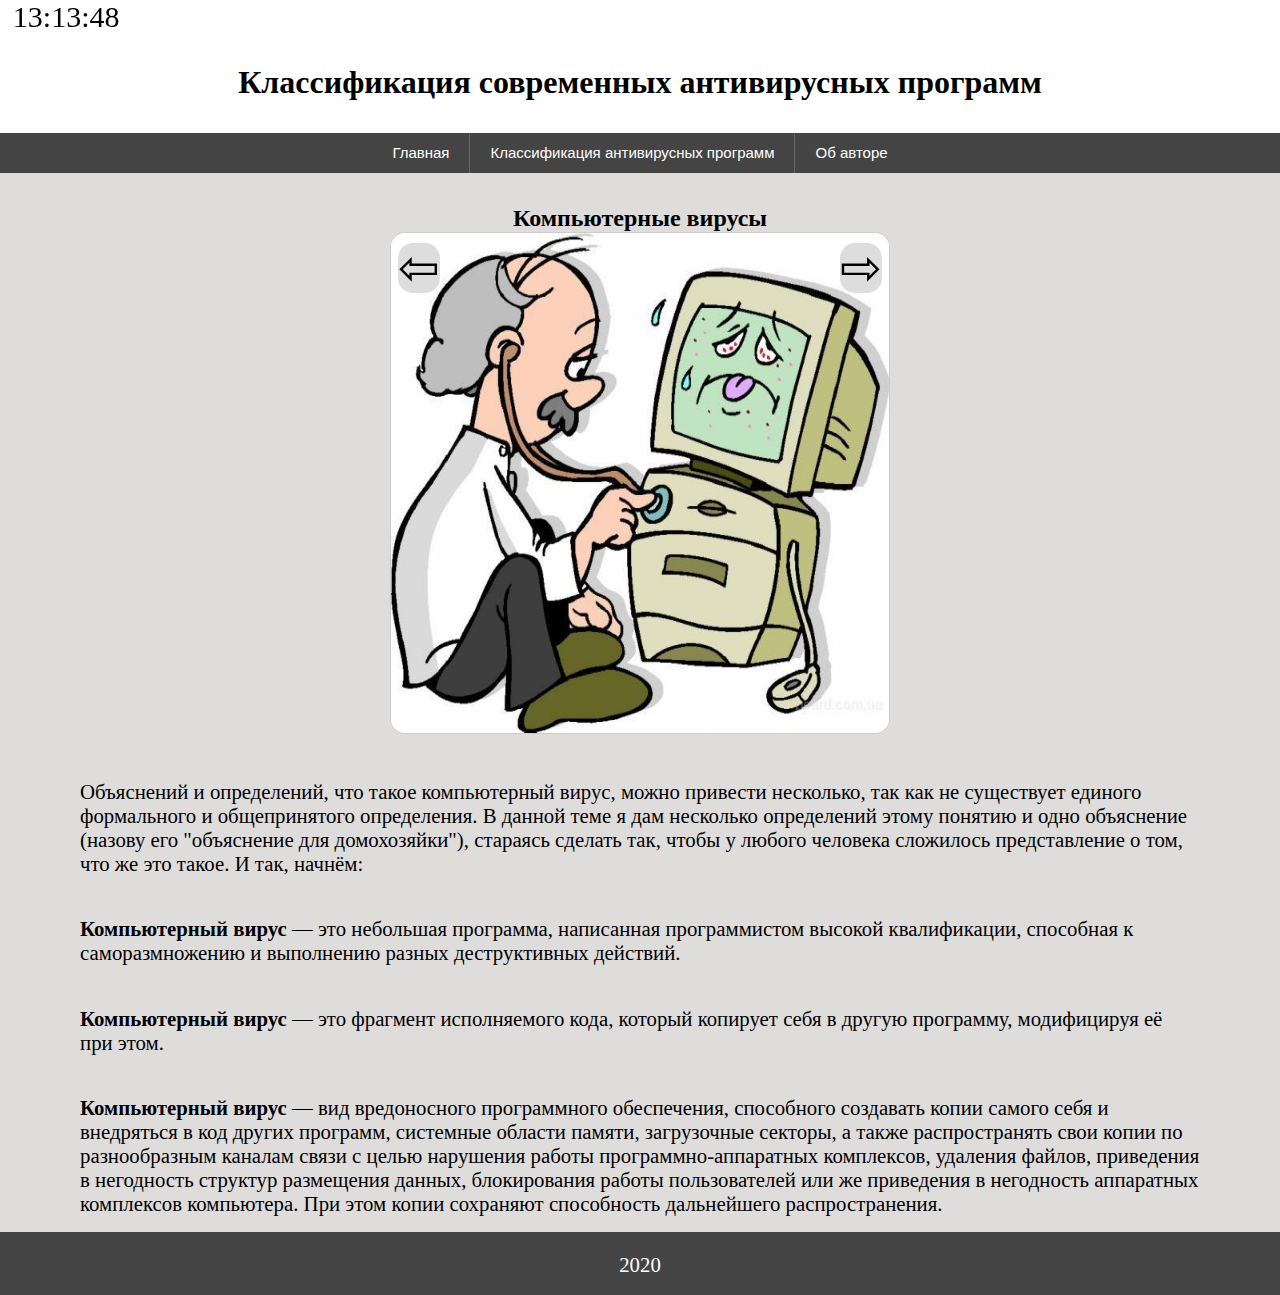
<file: index.html>
<!DOCTYPE html>
<html lang="en">
  <head>
    <meta charset="UTF-8" />
    <meta name="viewport" content="width=device-width, initial-scale=1.0" />
    <title>Классификация современных антивирусных программ</title>
    <link rel="stylesheet" href="style/index.css" />
    <style>
      .carousel {
        position: relative;
        width: 500px;
        border: 1px solid #ccc;
        border-radius: 15px;
        background: #eee;
        display: inline-block;
        overflow: hidden;
      }

      .arrow {
        position: absolute;
        top: 10px;
        padding: 0;
        background: #ddd;
        border-radius: 15px;
        border: none;
        font-size: 50px;
        line-height: 50px;
        text-align: center;
        display: block;
        z-index: 10;
      }

      .arrow:focus {
        outline: none;
      }

      .arrow:hover {
        background: #ccc;
        cursor: pointer;
      }

      .prev {
        left: 7px;
      }

      .next {
        right: 7px;
      }

      .gallery {
        width: 9999px;
        transition: 0.5s;
      }

      .gallery img {
        float: left;
        width: 500px;
        height: 500px;
      }
    </style>
  </head>
  <body>
    <div id="MyClockDisplay" class="clock" onload="showTime()"></div>

    <header><h1>Классификация современных антивирусных программ</h1></header>
    <nav>
      <ul>
        <li>
          <a href="index.html">Главная</a>
          <ul class>
            <li><a href="signs.html">Признаки появления вирусов</a></li>
          </ul>
        </li>
        <li>
          <a href="classes.html">Классификация антивирусных программ</a>
          <ul class>
            <li>
              <a href="class-detector.html">Программы-детекторы </a>
            </li>
            <li><a href="class-doctor.html">Программы-доктора (фаги)</a></li>
            <li><a href="class-filter.html">Программы-фильтры (сторожа)</a></li>
            <li>
              <a href="class-vaccine.html">Программы-вакцины (иммунизаторы)</a>
            </li>
          </ul>
        </li>
        <li><a href="about.html">Об авторе</a></li>
      </ul>
    </nav>
    <section>
      <h2>Компьютерные вирусы</h2>

      <div class="carousel">
        <button onclick="leftClick()" class="arrow prev">⇦</button>
        <div class="gallery">
          <img src="assets/doctor.jpg" alt="" />
          <img src="assets/1265463273_virus.jpg" alt="" />
          <img src="assets/3456a8f3ca9a0fc24ddde49e6b6a6fda.jpg" alt="" />
          <img src="assets/img1.jpg" alt="" />
          <img src="assets/vir_cry.jpg" alt="" />
        </div>
        <button onclick="rightClick()" class="arrow next">⇨</button>
      </div>

      <div class="content">
        <p>
          Объяснений и определений, что такое компьютерный вирус, можно привести
          несколько, так как не существует единого формального и общепринятого
          определения. В данной теме я дам несколько определений этому понятию и
          одно объяснение (назову его "объяснение для домохозяйки"), стараясь
          сделать так, чтобы у любого человека сложилось представление о том,
          что же это такое. И так, начнём:
        </p>

        <p>
          <b>Компьютерный вирус</b> — это небольшая программа, написанная
          программистом высокой квалификации, способная к саморазмножению и
          выполнению разных деструктивных действий.
        </p>

        <p>
          <b>Компьютерный вирус</b> — это фрагмент исполняемого кода, который
          копирует себя в другую программу, модифицируя её при этом.
        </p>

        <p>
          <b>Компьютерный вирус</b> — вид вредоносного программного обеспечения,
          способного создавать копии самого себя и внедряться в код других
          программ, системные области памяти, загрузочные секторы, а также
          распространять свои копии по разнообразным каналам связи с целью
          нарушения работы программно-аппаратных комплексов, удаления файлов,
          приведения в негодность структур размещения данных, блокирования
          работы пользователей или же приведения в негодность аппаратных
          комплексов компьютера. При этом копии сохраняют способность
          дальнейшего распространения.
        </p>
      </div>
    </section>
    <footer>2020</footer>

    <script src="js/index.js"></script>
    <script>
      let gallery = document.querySelector('.carousel .gallery')
      let left = 0
      let imgWidth = 500
      let countImages = gallery.children.length
      let maxWidth = countImages * imgWidth

      console.log(maxWidth)
      function leftClick() {
        console.log(left)
        if (left === 0) {
          left = imgWidth - maxWidth
          gallery.style.transform = `translateX(${left}px)`
          return
        }
        left += imgWidth
        gallery.style.transform = `translateX(${left}px)`
      }
      function rightClick() {
        console.log(left)
        if (-left + imgWidth >= maxWidth) {
          left = 0
          gallery.style.transform = `translateX(${left}px)`
          console.log(left)
          return
        }
        left -= imgWidth
        gallery.style.transform = `translateX(${left}px)`
        console.log(left)
      }
      console.log(gallery)
    </script>
  </body>
</html>
</file>
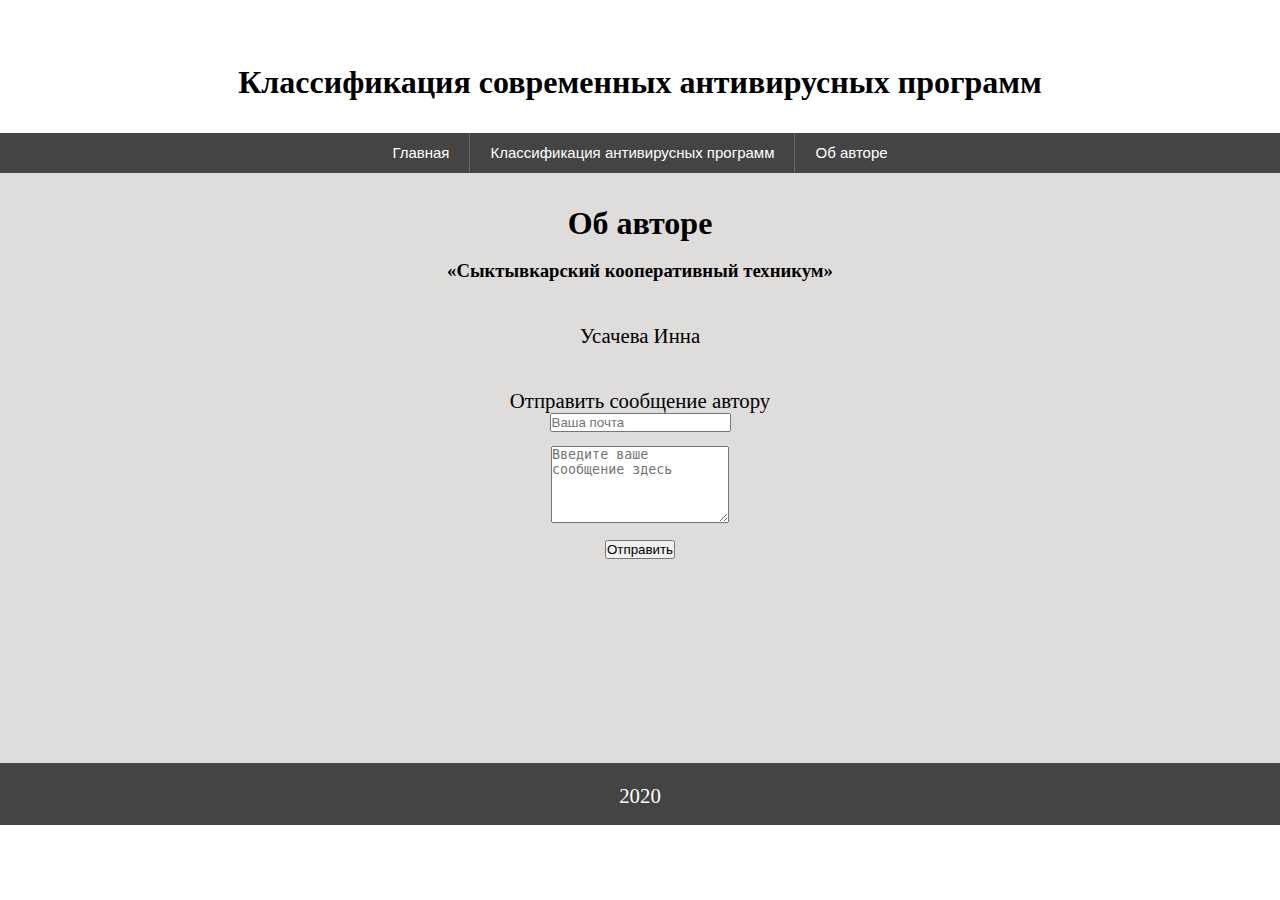
<file: about.html>
<!DOCTYPE html>
<html lang="en">
  <head>
    <meta charset="UTF-8" />
    <meta name="viewport" content="width=device-width, initial-scale=1.0" />
    <title>Document</title>
    <link rel="stylesheet" href="style/index.css" />
  </head>
  <body>
    <header><h1>Классификация современных антивирусных программ</h1></header>
    <nav>
      <ul>
        <li>
          <a href="index.html">Главная</a>
          <ul class>
            <li><a href="signs.html">Признаки появления вирусов</a></li>
          </ul>
        </li>
        <li>
          <a href="classes.html">Классификация антивирусных программ</a>
          <ul class>
            <li>
              <a href="class-detector.html">Программы-детекторы </a>
            </li>
            <li><a href="class-doctor.html">Программы-доктора (фаги)</a></li>
            <li><a href="class-filter.html">Программы-фильтры (сторожа)</a></li>
            <li>
              <a href="class-vaccine.html">Программы-вакцины (иммунизаторы)</a>
            </li>
          </ul>
        </li>
        <li><a href="about.html">Об авторе</a></li>
      </ul>
    </nav>
    <section>
      <h1>Об авторе</h1>

      <br />
      <h3>«Сыктывкарский кооперативный техникум»</h3>
      <p>Усачева Инна</p>
      <p>Отправить сообщение автору</p>
      <div class="email">
        <input
          class="email-address"
          type="email"
          name="asdf"
          placeholder="Ваша почта"
        />
        <textarea
          class="email-body"
          placeholder="Введите ваше сообщение здесь"
          name="фыва"
          id=""
          cols="20"
          rows="5"
        ></textarea>
        <input onclick="clearEmail()" type="button" value="Отправить" />
      </div>
    </section>
    <footer>2020</footer>
    <script>
      function clearEmail() {
        console.log('asd')
        let email = document.querySelector('.email-address')
        let textemail = document.querySelector('.email-body')
        email.value = ''
        textemail.value = ''
        alert('Отправлено!')
      }
    </script>
  </body>
</html>
</file>
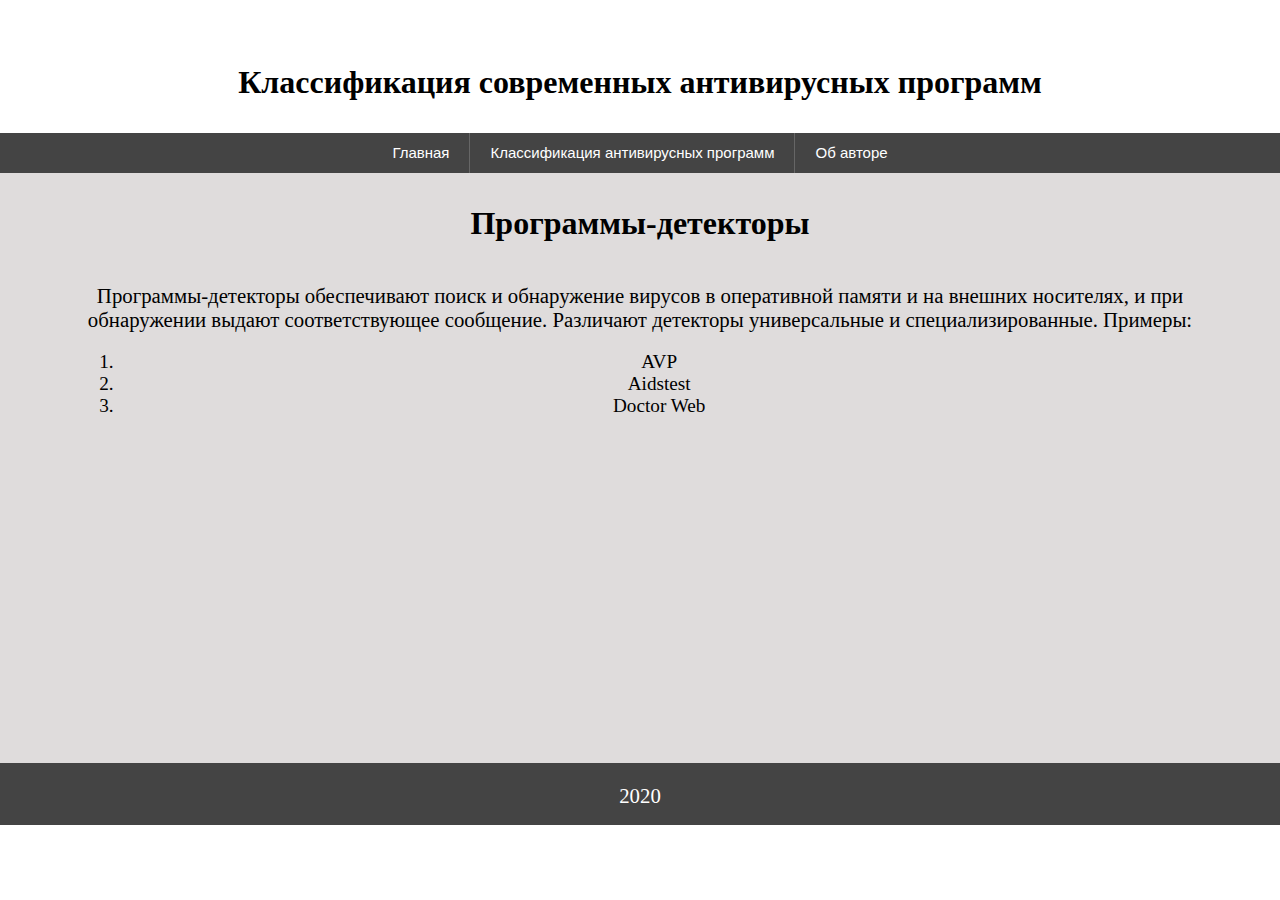
<file: class-detector.html>
<!DOCTYPE html>
<html lang="en">
  <head>
    <meta charset="UTF-8" />
    <meta name="viewport" content="width=device-width, initial-scale=1.0" />
    <title>Document</title>
    <link rel="stylesheet" href="style/index.css" />
  </head>
  <body>
    <header><h1>Классификация современных антивирусных программ</h1></header>
    <nav>
      <ul>
        <li>
          <a href="index.html">Главная</a>
          <ul class>
            <li><a href="signs.html">Признаки появления вирусов</a></li>
          </ul>
        </li>
        <li>
          <a href="classes.html">Классификация антивирусных программ</a>
          <ul class>
            <li>
              <a href="class-detector.html">Программы-детекторы </a>
            </li>
            <li><a href="class-doctor.html">Программы-доктора (фаги)</a></li>
            <li><a href="class-filter.html">Программы-фильтры (сторожа)</a></li>
            <li>
              <a href="class-vaccine.html">Программы-вакцины (иммунизаторы)</a>
            </li>
          </ul>
        </li>
        <li><a href="about.html">Об авторе</a></li>
      </ul>
    </nav>
    <section>
      <h1>Программы-детекторы</h1>
      <p>
        Программы-детекторы обеспечивают поиск и обнаружение вирусов в
        оперативной памяти и на внешних носителях, и при обнаружении выдают
        соответствующее сообщение. Различают детекторы универсальные и
        специализированные. Примеры:
      </p>
      <ol>
        <li>
          AVP
        </li>
        <li>Aidstest</li>
        <li>Doctor Web</li>
      </ol>
    </section>
    <footer>2020</footer>
  </body>
</html>
</file>
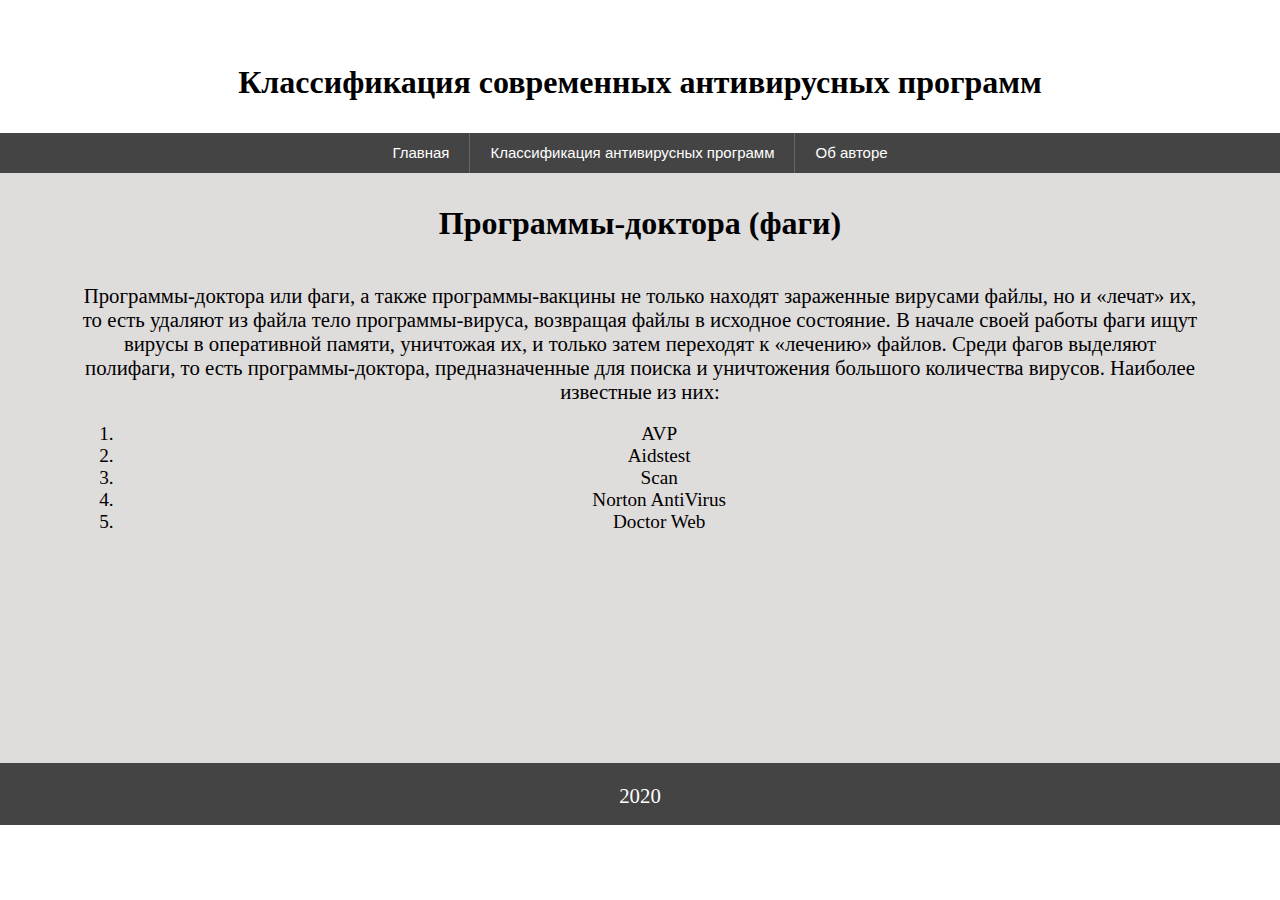
<file: class-doctor.html>
<!DOCTYPE html>
<html lang="en">
  <head>
    <meta charset="UTF-8" />
    <meta name="viewport" content="width=device-width, initial-scale=1.0" />
    <title>Document</title>
    <link rel="stylesheet" href="style/index.css" />
  </head>
  <body>
    <header><h1>Классификация современных антивирусных программ</h1></header>
    <nav>
      <ul>
        <li>
          <a href="index.html">Главная</a>
          <ul class>
            <li><a href="signs.html">Признаки появления вирусов</a></li>
          </ul>
        </li>
        <li>
          <a href="classes.html">Классификация антивирусных программ</a>
          <ul class>
            <li>
              <a href="class-detector.html">Программы-детекторы </a>
            </li>
            <li><a href="class-doctor.html">Программы-доктора (фаги)</a></li>
            <li><a href="class-filter.html">Программы-фильтры (сторожа)</a></li>
            <li>
              <a href="class-vaccine.html">Программы-вакцины (иммунизаторы)</a>
            </li>
          </ul>
        </li>
        <li><a href="about.html">Об авторе</a></li>
      </ul>
    </nav>
    <section>
      <h1>Программы-доктора (фаги)</h1>
      <p>
        Программы-доктора или фаги, а также программы-вакцины не только находят
        зараженные вирусами файлы, но и «лечат» их, то есть удаляют из файла
        тело программы-вируса, возвращая файлы в исходное состояние. В начале
        своей работы фаги ищут вирусы в оперативной памяти, уничтожая их, и
        только затем переходят к «лечению» файлов. Среди фагов выделяют
        полифаги, то есть программы-доктора, предназначенные для поиска и
        уничтожения большого количества вирусов. Наиболее известные из них:
      </p>
      <ol>
        <li>AVP</li>
        <li>Aidstest</li>
        <li>Scan</li>
        <li>Norton AntiVirus</li>
        <li>Doctor Web</li>
      </ol>
    </section>
    <footer>2020</footer>
  </body>
</html>
</file>
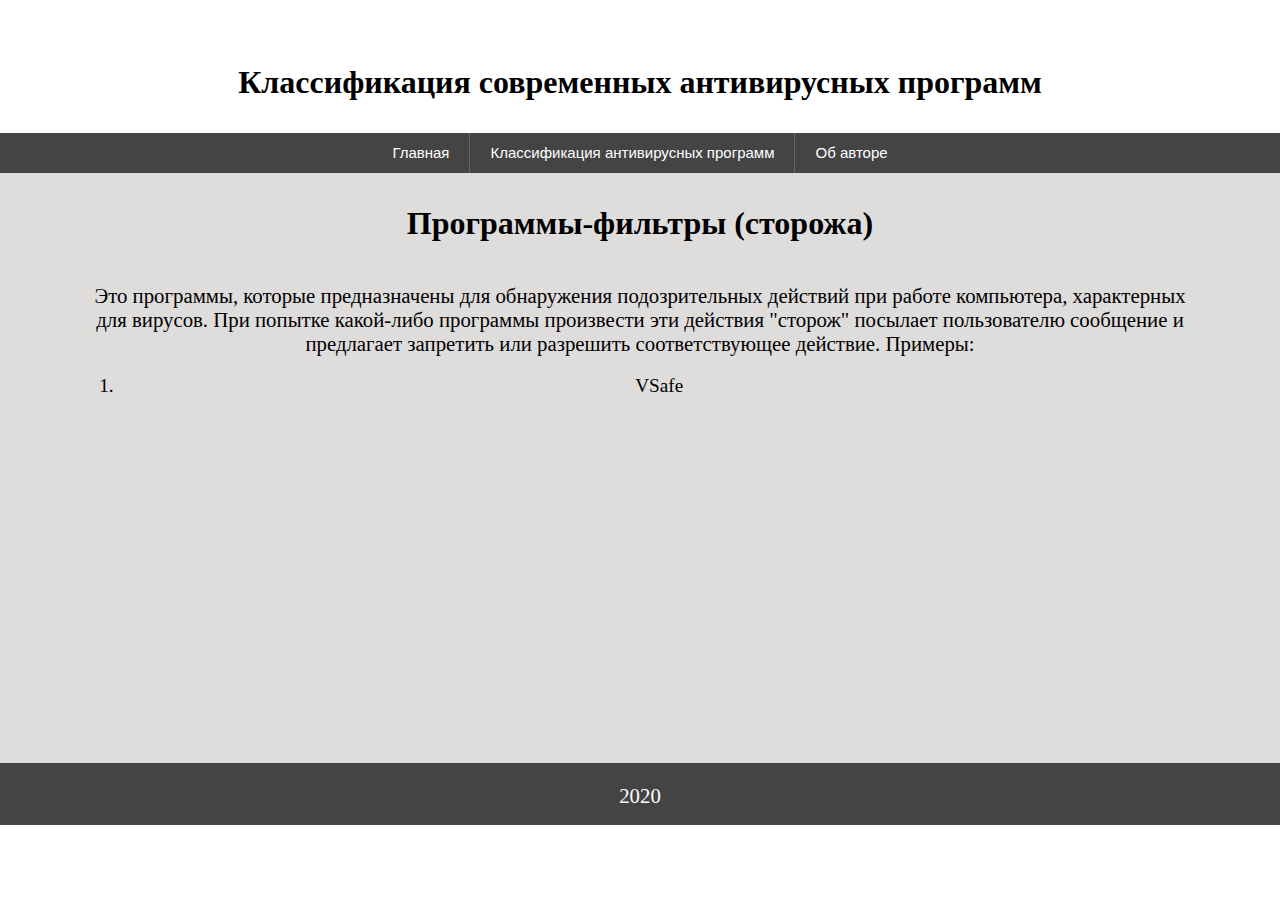
<file: class-filter.html>
<!DOCTYPE html>
<html lang="en">
  <head>
    <meta charset="UTF-8" />
    <meta name="viewport" content="width=device-width, initial-scale=1.0" />
    <title>Document</title>
    <link rel="stylesheet" href="style/index.css" />
  </head>
  <body>
    <header><h1>Классификация современных антивирусных программ</h1></header>
    <nav>
      <ul>
        <li>
          <a href="index.html">Главная</a>
          <ul class>
            <li><a href="signs.html">Признаки появления вирусов</a></li>
          </ul>
        </li>
        <li>
          <a href="classes.html">Классификация антивирусных программ</a>
          <ul class>
            <li>
              <a href="class-detector.html">Программы-детекторы </a>
            </li>
            <li><a href="class-doctor.html">Программы-доктора (фаги)</a></li>
            <li><a href="class-filter.html">Программы-фильтры (сторожа)</a></li>
            <li>
              <a href="class-vaccine.html">Программы-вакцины (иммунизаторы)</a>
            </li>
          </ul>
        </li>
        <li><a href="about.html">Об авторе</a></li>
      </ul>
    </nav>
    <section>
      <h1>Программы-фильтры (сторожа)</h1>
      <p>
        Это программы, которые предназначены для обнаружения подозрительных
        действий при работе компьютера, характерных для вирусов. При попытке
        какой-либо программы произвести эти действия "сторож" посылает
        пользователю сообщение и предлагает запретить или разрешить
        соответствующее действие. Примеры:
      </p>
      <ol>
        <li>VSafe</li>
      </ol>
    </section>
    <footer>2020</footer>
  </body>
</html>
</file>
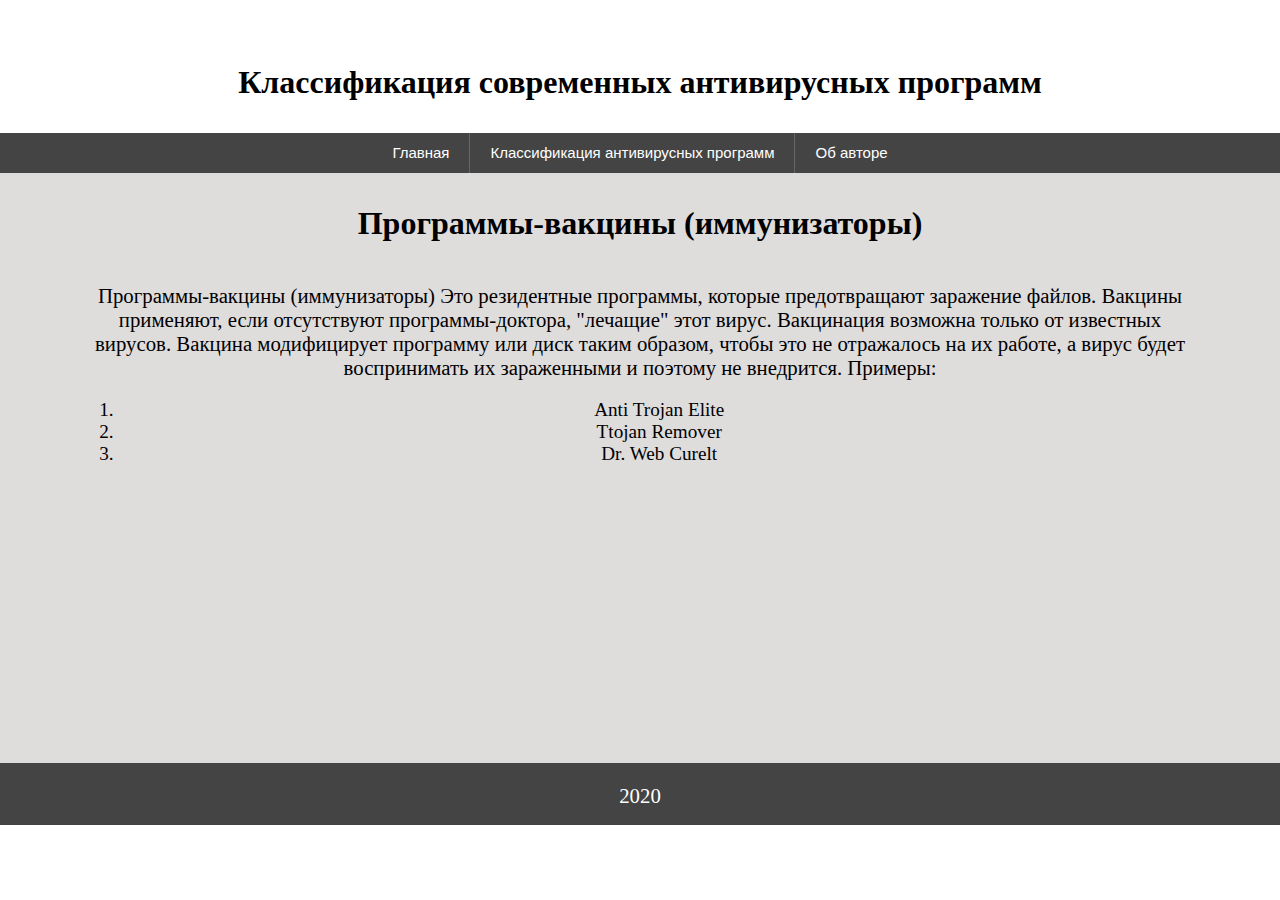
<file: class-vaccine.html>
<!DOCTYPE html>
<html lang="en">
  <head>
    <meta charset="UTF-8" />
    <meta name="viewport" content="width=device-width, initial-scale=1.0" />
    <title>Document</title>
    <link rel="stylesheet" href="style/index.css" />
  </head>
  <body>
    <header><h1>Классификация современных антивирусных программ</h1></header>
    <nav>
      <ul>
        <li>
          <a href="index.html">Главная</a>
          <ul class>
            <li><a href="signs.html">Признаки появления вирусов</a></li>
          </ul>
        </li>
        <li>
          <a href="classes.html">Классификация антивирусных программ</a>
          <ul class>
            <li>
              <a href="class-detector.html">Программы-детекторы </a>
            </li>
            <li><a href="class-doctor.html">Программы-доктора (фаги)</a></li>
            <li><a href="class-filter.html">Программы-фильтры (сторожа)</a></li>
            <li>
              <a href="class-vaccine.html">Программы-вакцины (иммунизаторы)</a>
            </li>
          </ul>
        </li>
        <li><a href="about.html">Об авторе</a></li>
      </ul>
    </nav>
    <section>
      <h1>Программы-вакцины (иммунизаторы)</h1>
      <p>
        Программы-вакцины (иммунизаторы) Это резидентные программы, которые
        предотвращают заражение файлов. Вакцины применяют, если отсутствуют
        программы-доктора, "лечащие" этот вирус. Вакцинация возможна только от
        известных вирусов. Вакцина модифицирует программу или диск таким
        образом, чтобы это не отражалось на их работе, а вирус будет
        воспринимать их зараженными и поэтому не внедрится. Примеры:
      </p>
      <ol>
        <li>
          Anti Trojan Elite
        </li>
        <li>
          Ttojan Remover
        </li>
        <li>
          Dr. Web Curelt
        </li>
      </ul>
    </section>
    <footer>2020</footer>
  </body>
</html>
</file>
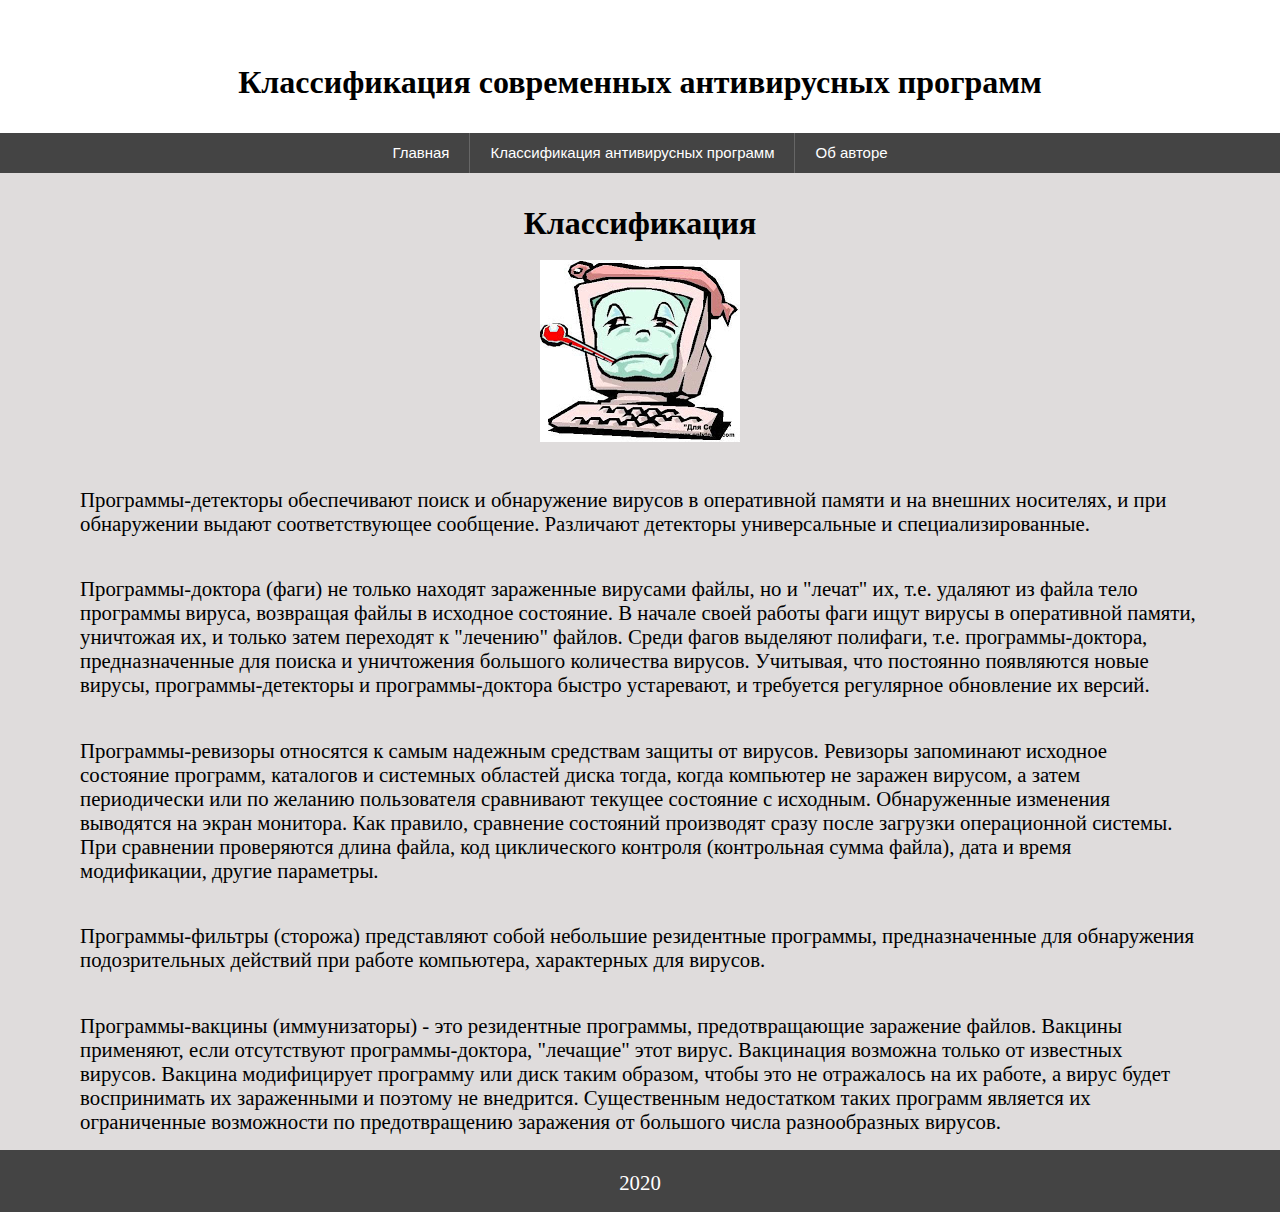
<file: classes.html>
<!DOCTYPE html>
<html lang="en">
  <head>
    <meta charset="UTF-8" />
    <meta name="viewport" content="width=device-width, initial-scale=1.0" />
    <title>Document</title>
    <link rel="stylesheet" href="style/index.css" />
  </head>
  <body>
    <header><h1>Классификация современных антивирусных программ</h1></header>
    <nav>
      <ul>
        <li>
          <a href="index.html">Главная</a>
          <ul class>
            <li><a href="signs.html">Признаки появления вирусов</a></li>
          </ul>
        </li>
        <li>
          <a href="classes.html">Классификация антивирусных программ</a>
          <ul class>
            <li>
              <a href="class-detector.html">Программы-детекторы </a>
            </li>
            <li><a href="class-doctor.html">Программы-доктора (фаги)</a></li>
            <li><a href="class-filter.html">Программы-фильтры (сторожа)</a></li>
            <li>
              <a href="class-vaccine.html">Программы-вакцины (иммунизаторы)</a>
            </li>
          </ul>
        </li>
        <li><a href="about.html">Об авторе</a></li>
      </ul>
    </nav>
    <section>
      <h1>Классификация</h1>
      <br />
      <img src="assets/1265463273_virus.jpg" alt="" />

      <div class="content">
        <p>
          Программы-детекторы обеспечивают поиск и обнаружение вирусов в
          оперативной памяти и на внешних носителях, и при обнаружении выдают
          соответствующее сообщение. Различают детекторы универсальные и
          специализированные.
        </p>

        <p>
          Программы-доктора (фаги) не только находят зараженные вирусами файлы,
          но и "лечат" их, т.е. удаляют из файла тело программы вируса,
          возвращая файлы в исходное состояние. В начале своей работы фаги ищут
          вирусы в оперативной памяти, уничтожая их, и только затем переходят к
          "лечению" файлов. Среди фагов выделяют полифаги, т.е.
          программы-доктора, предназначенные для поиска и уничтожения большого
          количества вирусов. Учитывая, что постоянно появляются новые вирусы,
          программы-детекторы и программы-доктора быстро устаревают, и требуется
          регулярное обновление их версий.
        </p>

        <p>
          Программы-ревизоры относятся к самым надежным средствам защиты от
          вирусов. Ревизоры запоминают исходное состояние программ, каталогов и
          системных областей диска тогда, когда компьютер не заражен вирусом, а
          затем периодически или по желанию пользователя сравнивают текущее
          состояние с исходным. Обнаруженные изменения выводятся на экран
          монитора. Как правило, сравнение состояний производят сразу после
          загрузки операционной системы. При сравнении проверяются длина файла,
          код циклического контроля (контрольная сумма файла), дата и время
          модификации, другие параметры.
        </p>

        <p>
          Программы-фильтры (сторожа) представляют собой небольшие резидентные
          программы, предназначенные для обнаружения подозрительных действий при
          работе компьютера, характерных для вирусов.
        </p>

        <p>
          Программы-вакцины (иммунизаторы) - это резидентные программы,
          предотвращающие заражение файлов. Вакцины применяют, если отсутствуют
          программы-доктора, "лечащие" этот вирус. Вакцинация возможна только от
          известных вирусов. Вакцина модифицирует программу или диск таким
          образом, чтобы это не отражалось на их работе, а вирус будет
          воспринимать их зараженными и поэтому не внедрится. Существенным
          недостатком таких программ является их ограниченные возможности по
          предотвращению заражения от большого числа разнообразных вирусов.
        </p>
      </div>
    </section>
    <footer>2020</footer>
  </body>
</html>
</file>
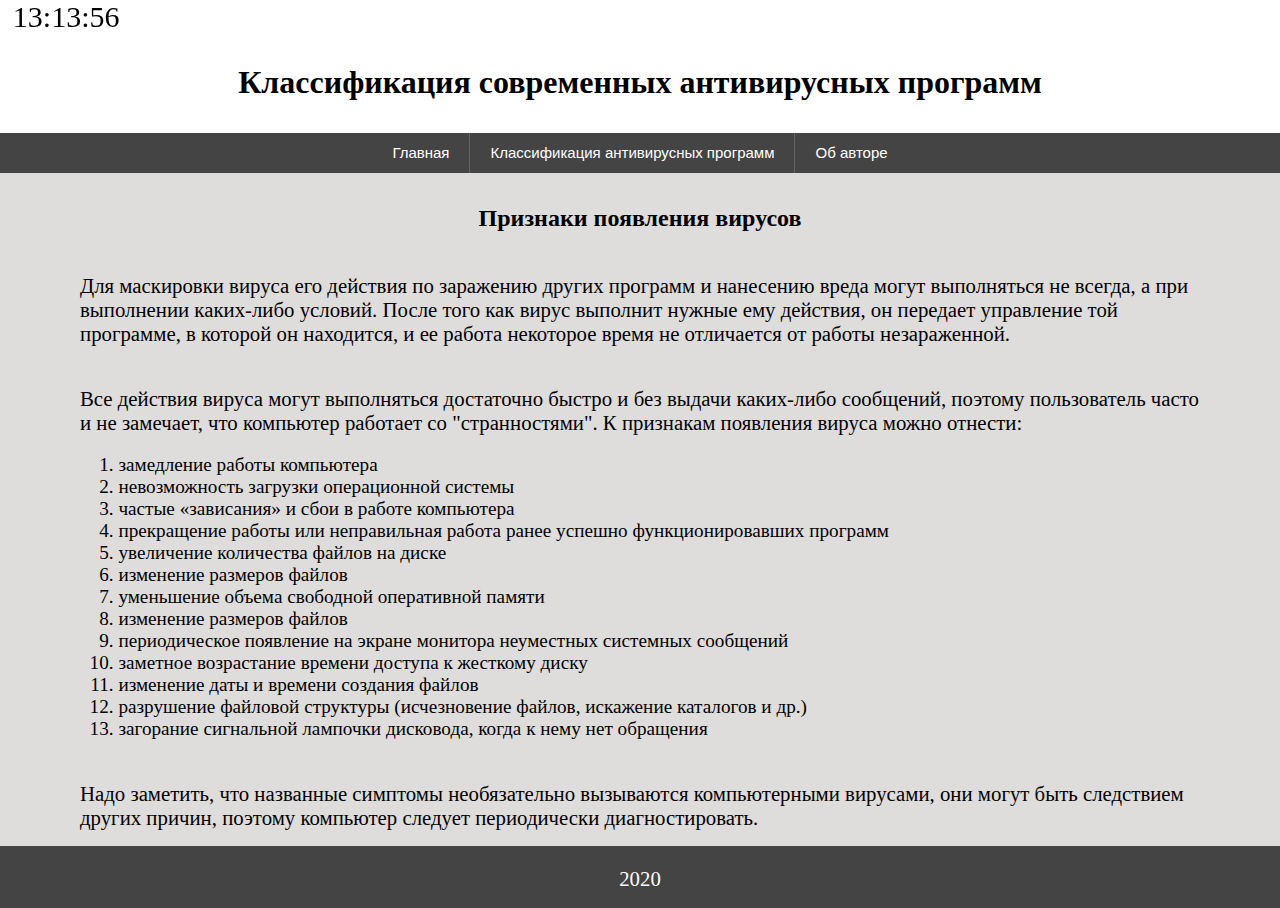
<file: signs.html>
<!DOCTYPE html>
<html lang="en">
  <head>
    <meta charset="UTF-8" />
    <meta name="viewport" content="width=device-width, initial-scale=1.0" />
    <title>Document</title>
    <link rel="stylesheet" href="style/index.css" />
  </head>
  <body>
    <div id="MyClockDisplay" class="clock" onload="showTime()"></div>

    <header><h1>Классификация современных антивирусных программ</h1></header>
    <nav>
      <ul>
        <li>
          <a href="index.html">Главная</a>
          <ul class>
            <li><a href="signs.html">Признаки появления вирусов</a></li>
          </ul>
        </li>
        <li>
          <a href="classes.html">Классификация антивирусных программ</a>
          <ul class>
            <li>
              <a href="class-detector.html">Программы-детекторы </a>
            </li>
            <li><a href="class-doctor.html">Программы-доктора (фаги)</a></li>
            <li><a href="class-filter.html">Программы-фильтры (сторожа)</a></li>
            <li>
              <a href="class-vaccine.html">Программы-вакцины (иммунизаторы)</a>
            </li>
          </ul>
        </li>
        <li><a href="about.html">Об авторе</a></li>
      </ul>
    </nav>
    <section>
      <h2>Признаки появления вирусов</h2>

      <div class="content">
        <p>
          Для маскировки вируса его действия по заражению других программ и
          нанесению вреда могут выполняться не всегда, а при выполнении
          каких-либо условий. После того как вирус выполнит нужные ему действия,
          он передает управление той программе, в которой он находится, и ее
          работа некоторое время не отличается от работы незараженной.
        </p>

        <p>
          Все действия вируса могут выполняться достаточно быстро и без выдачи
          каких-либо сообщений, поэтому пользователь часто и не замечает, что
          компьютер работает со "странностями". К признакам появления вируса
          можно отнести:
        </p>

        <ol>
          <li>замедление работы компьютера</li>
          <li>невозможность загрузки операционной системы</li>
          <li>частые «зависания» и сбои в работе компьютера</li>
          <li>
            прекращение работы или неправильная работа ранее успешно
            функционировавших программ
          </li>
          <li>увеличение количества файлов на диске</li>
          <li>изменение размеров файлов</li>
          <li>уменьшение объема свободной оперативной памяти</li>
          <li>изменение размеров файлов</li>
          <li>
            периодическое появление на экране монитора неуместных системных
            сообщений
          </li>
          <li>заметное возрастание времени доступа к жесткому диску</li>
          <li>изменение даты и времени создания файлов</li>
          <li>
            разрушение файловой структуры (исчезновение файлов, искажение
            каталогов и др.)
          </li>
          <li>
            загорание сигнальной лампочки дисковода, когда к нему нет обращения
          </li>
        </ol>
        <p>
          Надо заметить, что названные симптомы необязательно вызываются
          компьютерными вирусами, они могут быть следствием других причин,
          поэтому компьютер следует периодически диагностировать.
        </p>
      </div>
    </section>
    <footer>2020</footer>

    <script src="js/index.js"></script>
  </body>
</html>
</file>
<file: style/index.css>
*,
*::after,
*::before {
  -webkit-box-sizing: border-box;
  -moz-box-sizing: border-box;
  -o-box-sizing: border-box;
  -ms-box-sizing: border-box;
  box-sizing: border-box;
  margin: 0;
  padding: 0;
}

header h1 {
  padding-top: 2em;
  padding-bottom: 1em;
  text-align: center;
}

/* // выпадающее меню */
/* Выпадающие подпункты */

nav {
  position: relative;
  background: #444444;
  height: 40px;
  padding: 0;
  margin-bottom: 2em;
  float: left;
  width: 100%;
  z-index: 10;
}
nav ul {
  clear: left;
  position: relative;
  right: 50%;
  height: 40px;
  float: right;
  text-align: center;
  font: 15px Arial, Helvetica, sans-serif;
  list-style: none;
  padding: 0;
  margin: 0;
}

/** Основные пункты **/
nav > ul > li {
  position: relative;
  left: 50%;
  float: left;
  height: 40px;
  padding: 0;
  margin: 0;
}
nav > ul > li > a {
  border-left: 1px solid #666;
  display: block;
  color: #fff;
  text-decoration: none;
  padding: 0 20px;
  line-height: 40px;
}
nav > ul > li:first-child > a {
  border: none;
}
nav > ul > li:hover > a,
nav > ul > li.hover > a,
nav > ul > li.active > a {
  color: #fff;
}
nav > ul > li:hover,
nav > ul > li.hover,
nav > ul > li.active {
  background: #666;
}

/* Выпадающие подпункты */
nav ul li ul {
  position: absolute;
  left: 0;
  top: 40px;
  display: none;
  list-style: none;
  padding: 0;
  margin: 0;
  width: 200px;
}
nav > ul > li ul li {
  background-color: #666;
  position: relative;
  left: 0;
  display: list-item;
  float: none;
  height: auto;
  margin: 0;
  text-align: left;
}
nav ul li ul li a {
  border-bottom: 1px solid #999;
  display: block;
  color: #fff;
  padding: 10px 15px;
  text-decoration: none;
}
nav ul li ul li a {
  position: relative;
}

nav ul li ul li:hover,
nav ul li ul li.hover {
  background-color: #444;
}
nav ul li:hover ul,
nav ul li.hover ul {
  display: block;
}

/*  */

section {
  text-align: center;
  margin-left: auto;
  background: rgb(223, 220, 220);
  padding: 0 5em 0 5em;
  min-height: 70vh;
}

p,
h2 {
  padding-top: 2em;
}

p {
  font-size: 1.3em;
}

.content {
  text-align: left;
  padding-bottom: 1em;
}

/* footer */

footer {
  position: relative;
  background: #444444;
  height: 40px;
  float: left;
  width: 100%;
  z-index: 10;
  font-size: 1.3em;
  text-align: center;
  color: #fff;
  padding: 1em 0 2em 0;
}

/* Часики */
.clock {
  left: 1%;
  position: fixed;
  font-size: 30px;
}

ol {
  font-size: 1.2em;
  padding: 1em 0 0 2em;
}

/* ////// emaoil */

.email {
  display: inline-block;
  width: 200px;
}

.email * {
  margin-bottom: 1em;
}
</file>
